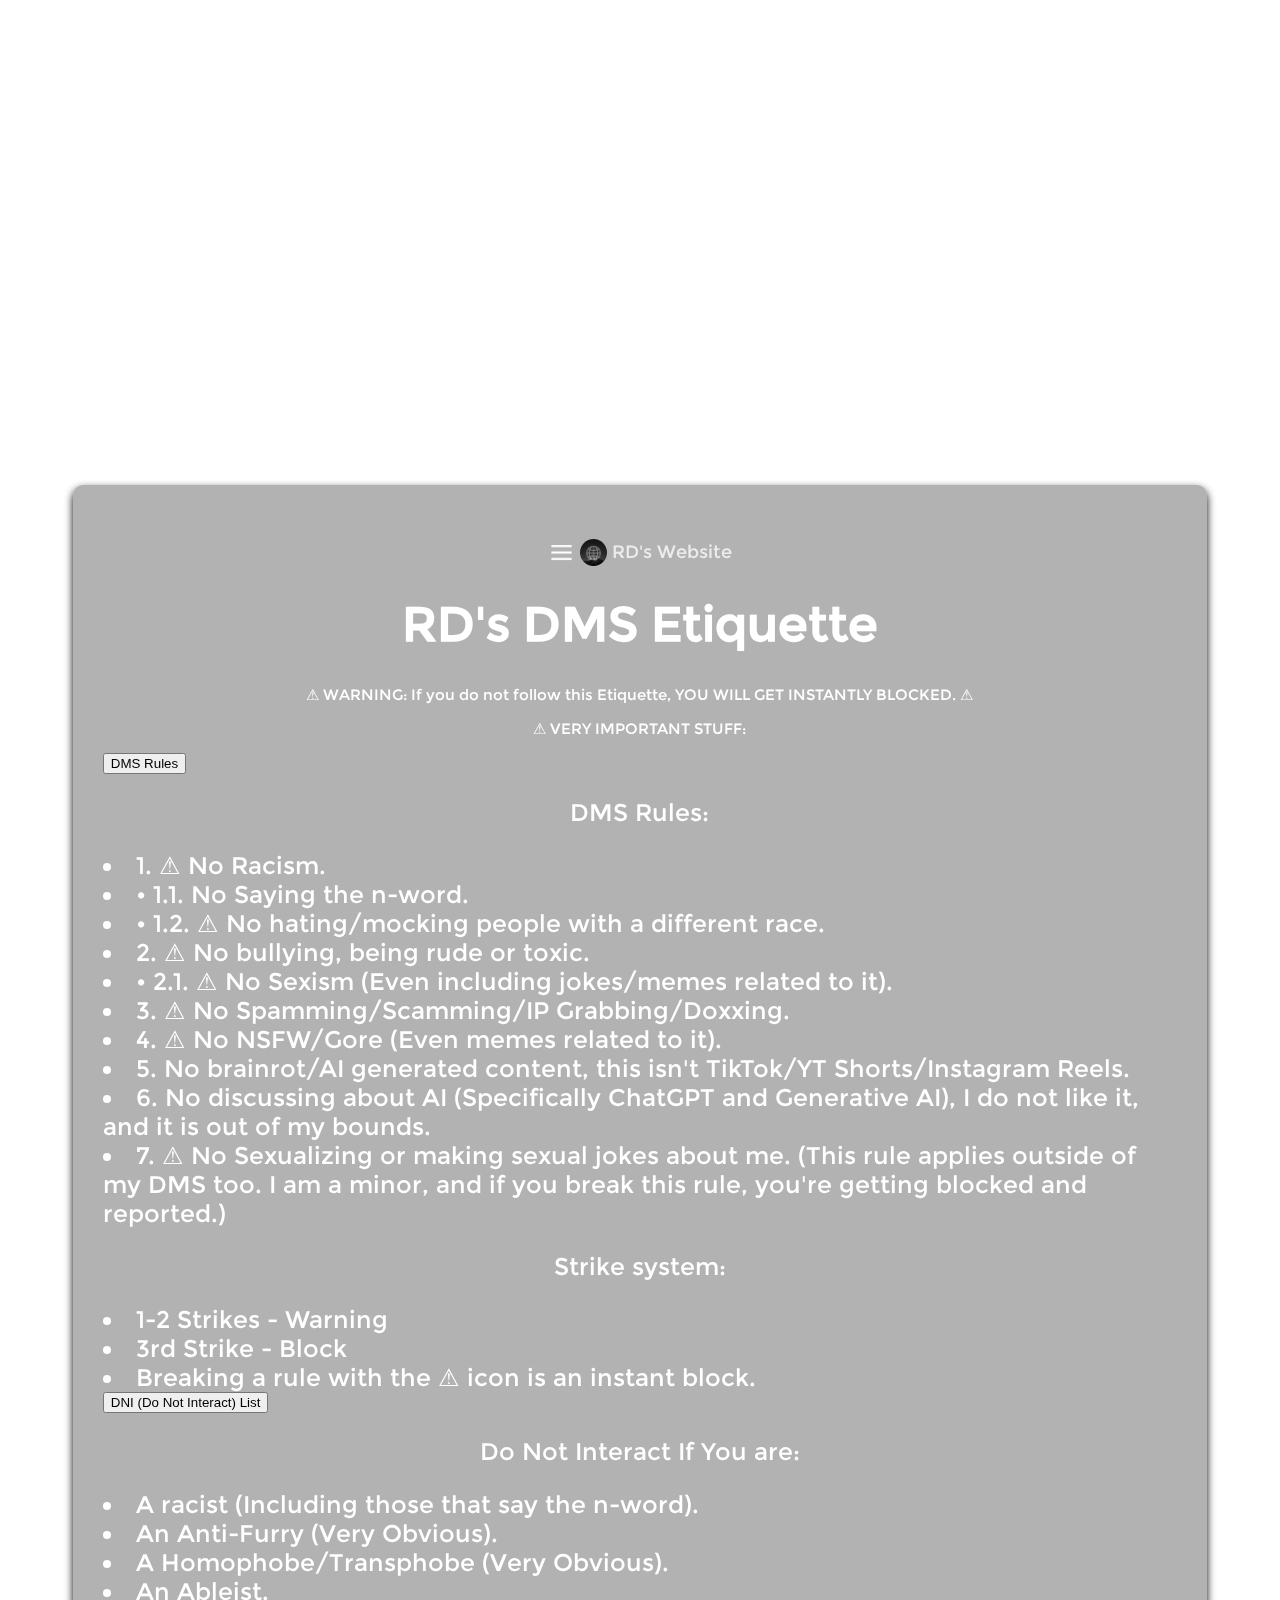
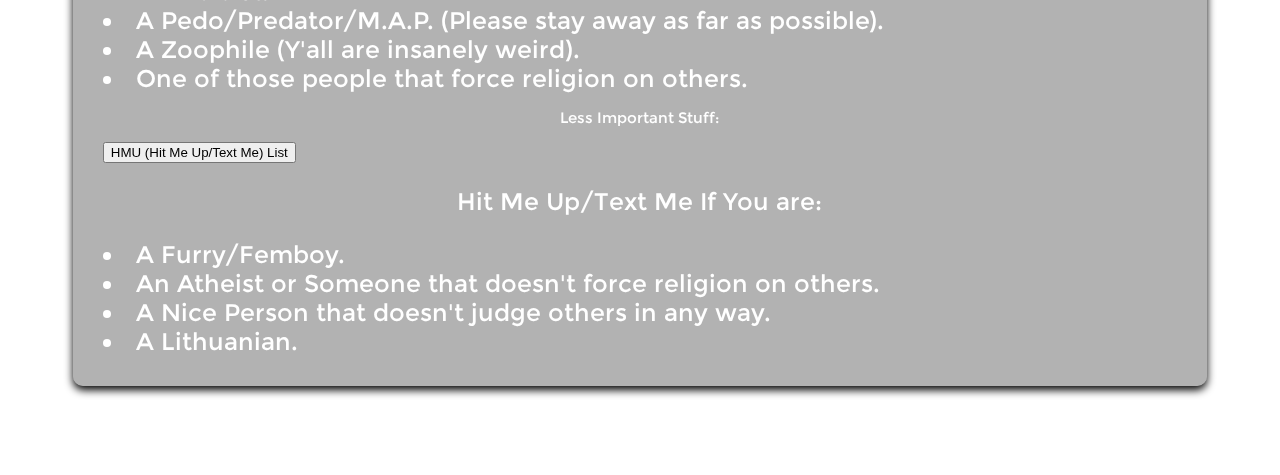
<file: DMS_Etiquette.html>
<div id="Tools" class="sidenav">
    <img href="javascript:void(0)" class="closebtn" onclick="closeTools()" src="close_hamburger.png" width="27" height="27"></img>
    <p>TOOLS</p>
    <a href="tools_textreverse.html">Text Reverse Tool</a>
  </div>

<div id="Galleries" class="sidenav">
    <img href="javascript:void(0)" class="closebtn" onclick="closeGallery()" src="close_hamburger.png" width="27" height="27"></img>
    <p>GALLERIES</p>
    <a href="random_songs_gallery.html">Random Songs Gallery</a>
    <a href="furry_pics.html">Furry Pics Gallery</a>
    <a href="saltibarsciai.html">Šaltibarsčiai Pics Gallery </a>
  </div>

<div id="Personal" class="sidenav">
    <img href="javascript:void(0)" class="closebtn" onclick="closePersonal()" src="close_hamburger.png" width="27" height="27"></img>
    <p>PERSONAL</p>
    <a href="AboutRD.html">About Me (RD)</a>
    <a href="DMS_Etiquette.html">DMS Etiquette</a>
    <a href="https://guns.lol/rd.apk">My guns.lol page</a>
    <a href="projects.html">My Projects</a>
    <a href="https://melon.cgcristi.dev">melon.tech website</a>
  </div>

<div id="mainwithmenu">
<div id="mySidenav" class="sidenav">
    <img href="javascript:void(0)" class="closebtn" onclick="closeNav()" src="close_hamburger.png" width="27" height="27"></img>
    <p>MENU</p>
    <a href="index.html">Home</a>
    <a href="javascript:void(0)" onclick="openGallery()">Galleries</a>
    <a href="javascript:void(0)" onclick="openPersonal()">My Personal Stuff</a>
    <a href="javascript:void(0)" onclick="openTools()">Tools</a>
    <a href="themes.html">Themes</a>
    <a href="https://github.com/RD-github31/rd-github31.github.io">Source Code</a>
  </div>

  
 <div id="main">
    








    <DOCTYPE html>
      <html>
      <head>
        <link rel="stylesheet" href="style.css">
        <title>RD's Website&#9475;DMS Etiquette</title>
        <meta property="og:title" content="RD's Website&#9475;DMS Etiquette">
        <meta property="og:description" content="RD's DMS Etiquette">
          <meta property="og:image" content="ProfilePicture.png">
        <link rel="icon" type="x-icon" href="ProfilePicture.png">
        <meta name="viewport" content="width=device-width, initial-scale=1" />
      </head>
      <body>
      <div class="container" id="container">
      <div class="container1" id="container1">
        
      <p align="center">
      <font size="4" style="padding: 3px;border:white 0px SOLID;color:#ffffffc0;;border-radius: 10px;">
      <span href="javascript:void(0)" class="menubtn" onclick="openNav()"><img src="hamburger.png"
        width="27" 
height="27" style="position: relative;top: 8px;" class="menubtn":hover > </span><img src="ProfilePicture.png"
                   width="27" 
           height="27" style="position: relative;top: 8px;border-radius:50px;" /> RD's Website</font><font size="5">
      </p></div>

    <!-- start -->

<h1 align="center">RD's DMS Etiquette</h1>
<p align="center" style="font-size: 15px;">⚠ WARNING: If you do not follow this Etiquette, YOU WILL GET INSTANTLY BLOCKED. ⚠</p>

<div class="empty_space"></div>

<p align="center" style="font-size: 15px;">⚠ VERY IMPORTANT STUFF:</p>

<button type="button" class="collapsible">DMS Rules</button>
<div class="content">
  <p align="center">DMS Rules:</p>
  <li class="dot_thingy">1. ⚠ No Racism.</dt>
  <li class="dot_thingy">•   1.1. No Saying the n-word.</dt>
  <li class="dot_thingy">•   1.2. ⚠ No hating/mocking people with a different race.</dt>
  <li class="dot_thingy">2. ⚠ No bullying, being rude or toxic.</dt>
  <li class="dot_thingy">•   2.1. ⚠ No Sexism (Even including jokes/memes related to it).</dt>
  <li class="dot_thingy">3. ⚠ No Spamming/Scamming/IP Grabbing/Doxxing.</dt>
  <li class="dot_thingy">4. ⚠ No NSFW/Gore (Even memes related to it).</dt>
  <li class="dot_thingy">5. No brainrot/AI generated content, this isn't TikTok/YT Shorts/Instagram Reels.</dt>
  <li class="dot_thingy">6. No discussing about AI (Specifically ChatGPT and Generative AI), I do not like it, and it is out of my bounds.</dt>
  <li class="dot_thingy">7. ⚠ No Sexualizing or making sexual jokes about me. (This rule applies outside of my DMS too. I am a minor, and if you break this rule, you're getting blocked and reported.)</dt>
  <p align="center">Strike system:</p>
  <li class="dot_thingy">1-2 Strikes - Warning</dt>
  <li class="dot_thingy">3rd Strike - Block</dt>
  <li class="dot_thingy">Breaking a rule with the ⚠ icon is an instant block.</dt>

  </div>

<div class="empty_space"></div>

<button type="button" class="collapsible">DNI (Do Not Interact) List</button>
<div class="content">
  <p align="center">Do Not Interact If You are:</p>
  <li class="dot_thingy">A racist (Including those that say the n-word).</dt>
  <li class="dot_thingy">An Anti-Furry (Very Obvious).</dt>
  <li class="dot_thingy">A Homophobe/Transphobe (Very Obvious).</dt>
  <li class="dot_thingy">An Ableist.</dt>
  <li class="dot_thingy">A Pedo/Predator/M.A.P. (Please stay away as far as possible).</dt>
  <li class="dot_thingy">A Zoophile (Y'all are insanely weird).</dt>
  <li class="dot_thingy">One of those people that force religion on others.</dt>
</div>

<p align="center" style="font-size: 15px;">Less Important Stuff:</p>

<button type="button" class="collapsible">HMU (Hit Me Up/Text Me) List</button>
<div class="content">
  <p align="center">Hit Me Up/Text Me If You are:</p>
  <li class="dot_thingy">A Furry/Femboy.</dt>
  <li class="dot_thingy">An Atheist or Someone that doesn't force religion on others.</dt>
  <li class="dot_thingy">A Nice Person that doesn't judge others in any way.</dt>
  <li class="dot_thingy">A Lithuanian.</dt>
</div>
</body>
</html>



      <!-- end -->



  </div>
</div>
  <script src="script.js"></script>
</file>
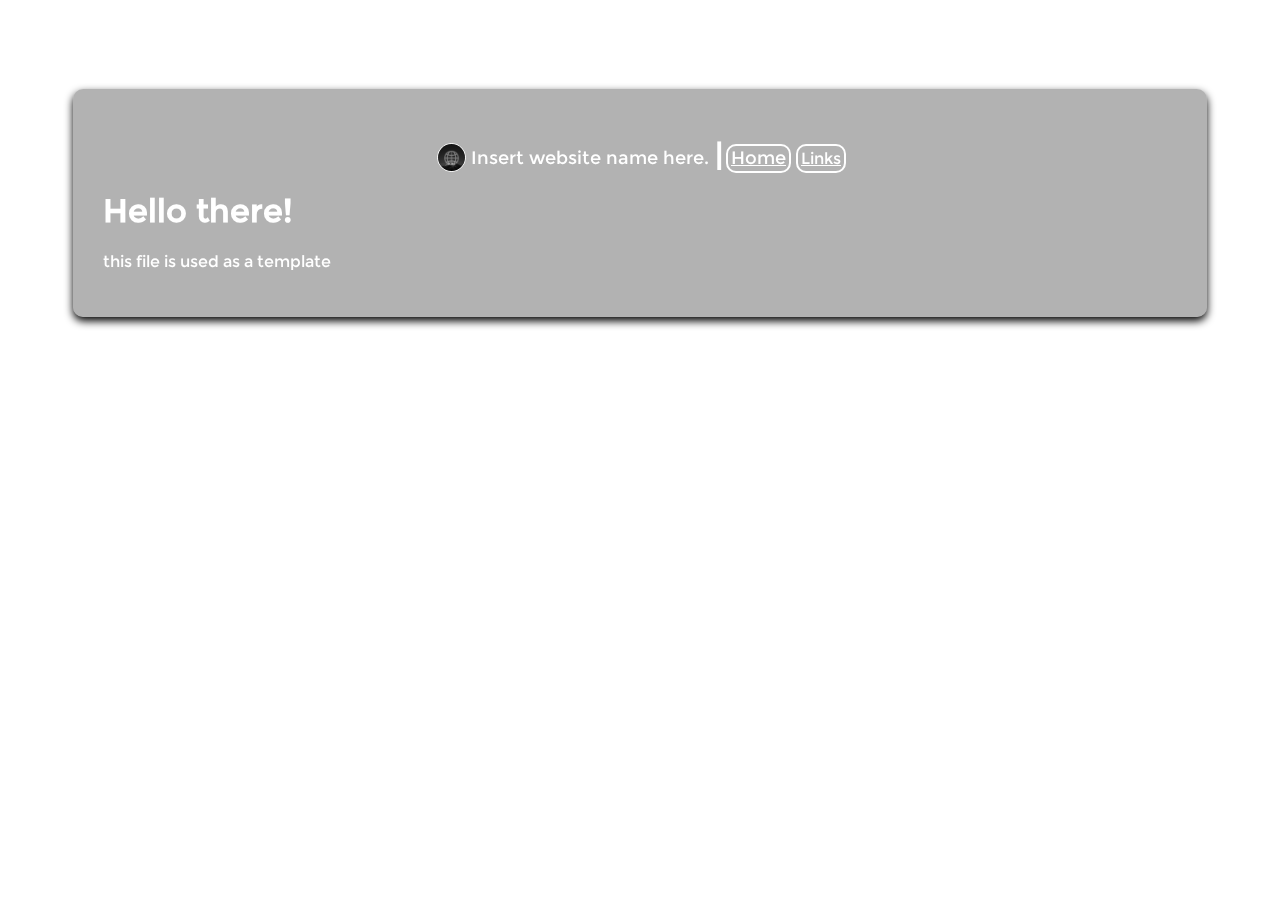
<file: page.html>
<html>
<head>
  <!-- this is the website title -->
  <title>Insert website name here.&#9475;Home</title>
  <meta property="og:title" content="Insert website name here.">
  <!-- this is the website description -->
  <meta property="og:description" content="Insert website description here.">
  <!-- website icon/profile picture, please delete the ProfilePicture.png file in the repository and upload your own profile picture with "ProfilePicture.png" as its name. -->
    <meta property="og:image" content="ProfilePicture.png">
  <link rel="icon" type="x-icon" href="ProfilePicture.png">
  <link rel="stylesheet" href="style.css">
<meta name="viewport" content="width=device-width, initial-scale=1" />
</head>

<body>
<div class="container">
<div class="topbar">
<p align="center">
<font size="4" style="padding: 3px;border:white 0px SOLID;color:white;border-radius: 10px;">
<img src="ProfilePicture.png"
             width="27" 
     height="27" style="position: relative;top: 8px;border-radius:50px;border:white 1px SOLID;" /> Insert website name here.</font><font size="5">&#9475;</font><a href='index.html' style="padding: 3px;border:white 2px SOLID;color:white;border-radius: 10px;" ><font size="4">Home</font></a><font size="4"> </font><a href='links.html'  style="padding: 3px;border:white 2px SOLID;color:white;border-radius: 10px;" font size="5">Links</a>
</p></div>
<h1>Hello there!</h1>
<p> this file is used as a template </p>

</body>
</html>
</file>
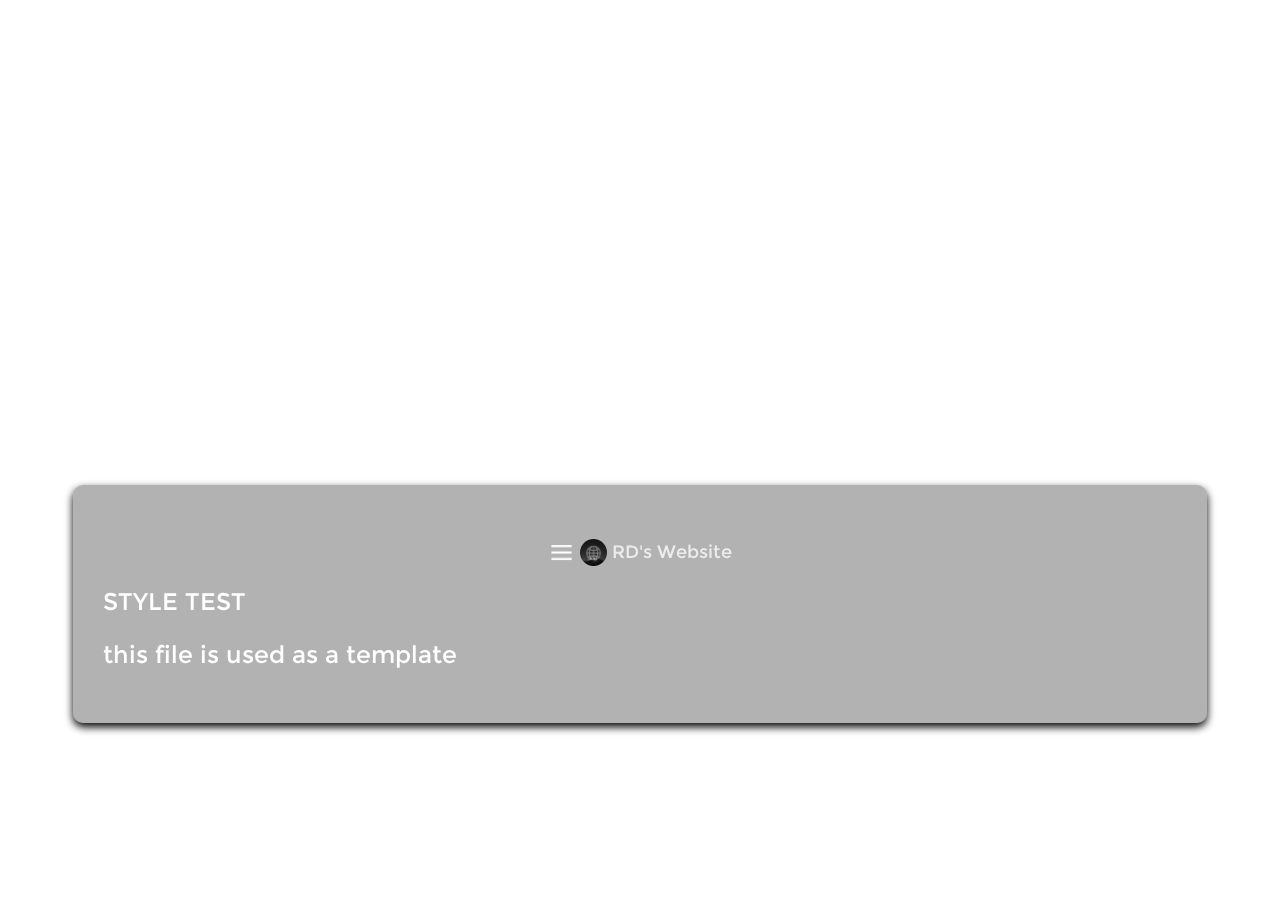
<file: test.html>
<div id="Tools" class="sidenav">
    <img href="javascript:void(0)" class="closebtn" onclick="closeTools()" src="close_hamburger.png" width="27" height="27"></img>
    <p>TOOLS</p>
    <a href="tools_textreverse.html">Text Reverse Tool</a>
  </div>

<div id="Galleries" class="sidenav">
    <img href="javascript:void(0)" class="closebtn" onclick="closeGallery()" src="close_hamburger.png" width="27" height="27"></img>
    <p>GALLERIES</p>
    <a href="random_songs_gallery.html">Random Songs Gallery</a>
    <a href="furry_pics.html">Furry Pics Gallery</a>
    <a href="saltibarsciai.html">Šaltibarsčiai Pics Gallery </a>
  </div>

<div id="Personal" class="sidenav">
    <img href="javascript:void(0)" class="closebtn" onclick="closePersonal()" src="close_hamburger.png" width="27" height="27"></img>
    <p>PERSONAL</p>
    <a href="AboutRD.html">About Me (RD)</a>
    <a href="DMS_Etiquette.html">DMS Etiquette</a>
    <a href="https://guns.lol/SomethingRD">My guns.lol page</a>
    <a href="projects.html">My Projects</a>
    <a href="https://melon.cgcristi.dev">melon.tech website</a>
  </div>

<div id="mainwithmenu">
<div id="mySidenav" class="sidenav">
    <img href="javascript:void(0)" class="closebtn" onclick="closeNav()" src="close_hamburger.png" width="27" height="27"></img>
    <p>MENU</p>
    <a href="index.html">Home</a>
    <a href="javascript:void(0)" onclick="openGallery()">Galleries</a>
    <a href="javascript:void(0)" onclick="openPersonal()">My Personal Stuff</a>
    <a href="javascript:void(0)" onclick="openTools()">Tools</a>
    <a href="themes.html">Themes</a>
    <a href="https://github.com/RD-github31/rd-github31.github.io">Source Code</a>
  </div>

  
  <div id="main">






    <DOCTYPE html>
      <html>
      <head>
        <link rel="stylesheet" href="style.css">
        <title>RD's Website&#9475;style test</title>
        <meta property="og:title" content="STYLE TEST">
        <meta property="og:description" content="ayayyayayayayayazaza">
          <meta property="og:image" content="ProfilePicture.png">
        <link rel="icon" type="x-icon" href="ProfilePicture.png">
        <meta name="viewport" content="width=device-width, initial-scale=1" />
      </head>
      <body>
      <div class="container" id="container">
      <div class="container1" id="container1">
        
      <p align="center">
      <font size="4" style="padding: 3px;border:white 0px SOLID;color:#ffffffc0;;border-radius: 10px;">
      <span href="javascript:void(0)" class="menubtn" onclick="openNav()"><img src="hamburger.png"
        width="27" 
height="27" style="position: relative;top: 8px;" class="menubtn":hover > </span><img src="ProfilePicture.png"
                   width="27" 
           height="27" style="position: relative;top: 8px;border-radius:50px;" /> RD's Website</font><font size="5">
      </p></div>

    <!-- start -->


      <p>         STYLE TEST</p>
      <p> this file is used as a template </p>
      
        
      </body>
      </html>


      <!-- end -->



  <div id="main">
      

      <!-- end -->



  </div>
</div>
  <script src="script.js"></script>
</file>
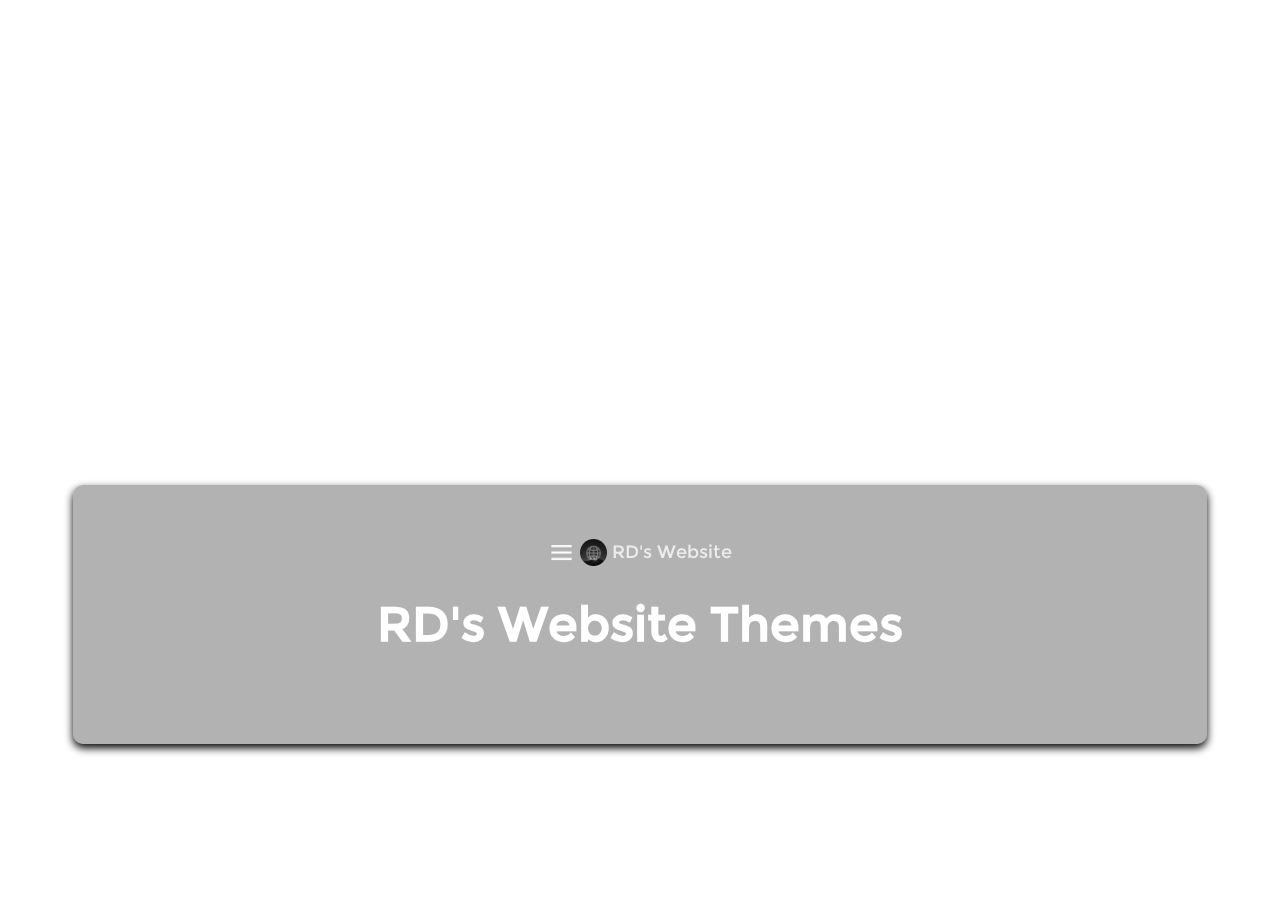
<file: themes.html>
<div id="Tools" class="sidenav">
    <img href="javascript:void(0)" class="closebtn" onclick="closeTools()" src="close_hamburger.png" width="27" height="27"></img>
    <p>TOOLS</p>
    <a href="tools_textreverse.html">Text Reverse Tool</a>
  </div>

<div id="Galleries" class="sidenav">
    <img href="javascript:void(0)" class="closebtn" onclick="closeGallery()" src="close_hamburger.png" width="27" height="27"></img>
    <p>GALLERIES</p>
    <a href="random_songs_gallery.html">Random Songs Gallery</a>
    <a href="furry_pics.html">Furry Pics Gallery</a>
    <a href="saltibarsciai.html">Šaltibarsčiai Pics Gallery </a>
  </div>

<div id="Personal" class="sidenav">
    <img href="javascript:void(0)" class="closebtn" onclick="closePersonal()" src="close_hamburger.png" width="27" height="27"></img>
    <p>PERSONAL</p>
    <a href="AboutRD.html">About Me (RD)</a>
    <a href="DMS_Etiquette.html">DMS Etiquette</a>
    <a href="https://guns.lol/rd.apk">My guns.lol page</a>
    <a href="projects.html">My Projects</a>
    <a href="https://melon.cgcristi.dev">melon.tech website</a>
  </div>

<div id="mainwithmenu">
<div id="mySidenav" class="sidenav">
    <img href="javascript:void(0)" class="closebtn" onclick="closeNav()" src="close_hamburger.png" width="27" height="27"></img>
    <p>MENU</p>
    <a href="index.html">Home</a>
    <a href="javascript:void(0)" onclick="openGallery()">Galleries</a>
    <a href="javascript:void(0)" onclick="openPersonal()">My Personal Stuff</a>
    <a href="javascript:void(0)" onclick="openTools()">Tools</a>
    <a href="themes.html">Themes</a>
    <a href="https://github.com/RD-github31/rd-github31.github.io">Source Code</a>
  </div>

  
 <div id="main">
    








    <DOCTYPE html>
      <html>
      <head>
        <link rel="stylesheet" href="style.css">
        <title>RD's Website&#9475;Themes</title>
        <meta property="og:title" content="RD's Website&#9475;Themes">
        <meta property="og:description" content="RD's Website, but the theme goes your way">
          <meta property="og:image" content="ProfilePicture.png">
        <link rel="icon" type="x-icon" href="ProfilePicture.png">
        <meta name="viewport" content="width=device-width, initial-scale=1" />
      </head>
      <body>
      <div class="container" id="container">
      <div class="container1" id="container1">
        
      <p align="center">
      <font size="4" style="padding: 3px;border:white 0px SOLID;color:#ffffffc0;;border-radius: 10px;">
      <span href="javascript:void(0)" class="menubtn" onclick="openNav()"><img src="hamburger.png"
        width="27" 
height="27" style="position: relative;top: 8px;" class="menubtn":hover > </span><img src="ProfilePicture.png"
                   width="27" 
           height="27" style="position: relative;top: 8px;border-radius:50px;" /> RD's Website</font><font size="5">
      </p></div>

    <!-- start -->



<h1 align="center">RD's Website Themes</h1>


<a style="opacity: 0;" rel="me" href="https://v0dev.social/@rd_furry">Mastodon</a>
</body>
</html>



      <!-- end -->



  </div>
</div>
  <script src="script.js"></script>
</file>
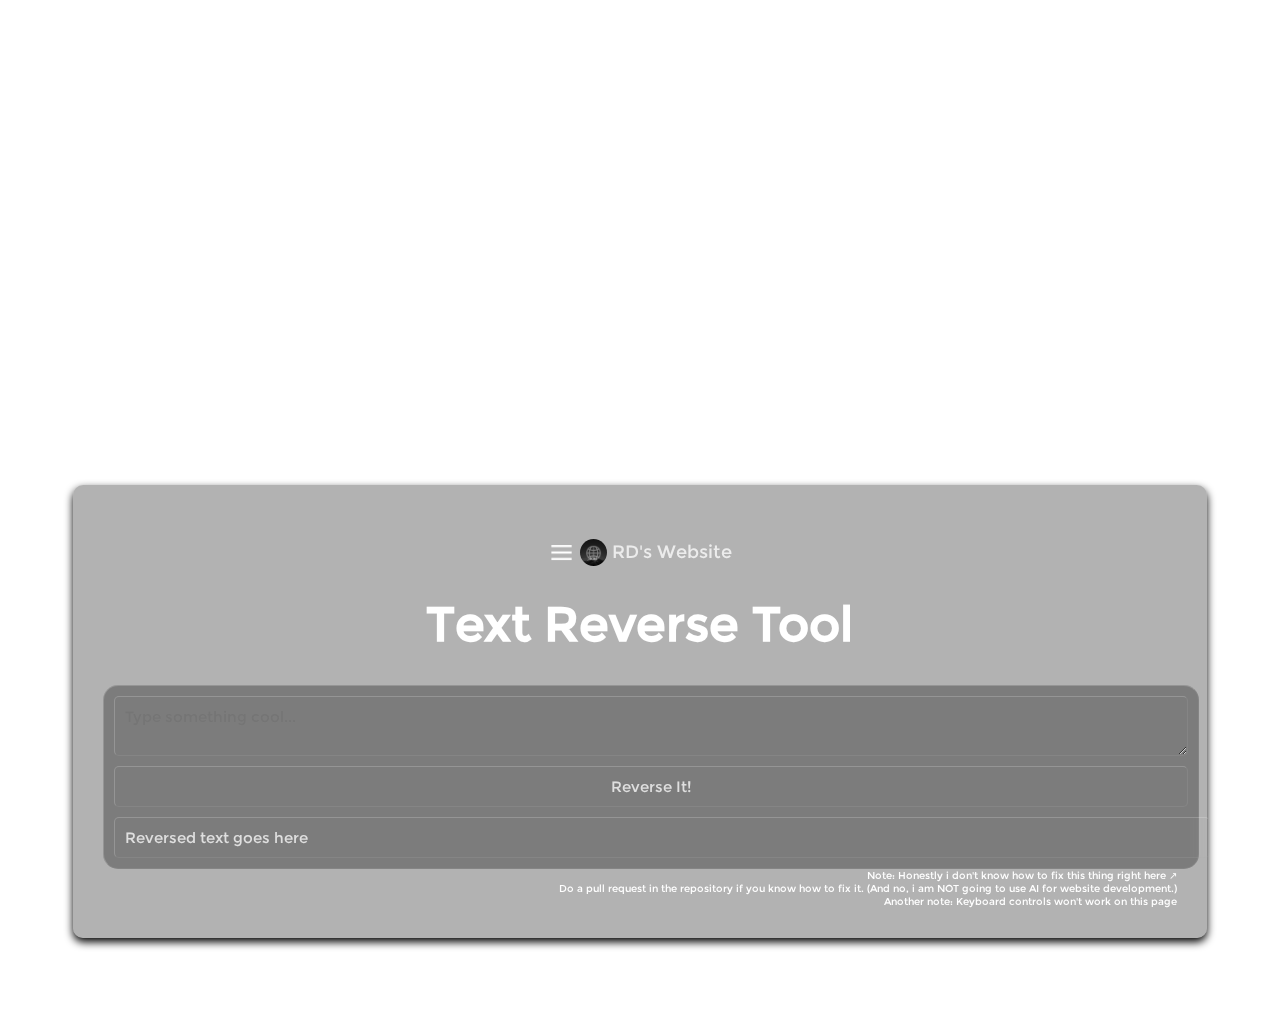
<file: tools_textreverse.html>
<div id="Tools" class="sidenav">
    <img href="javascript:void(0)" class="closebtn" onclick="closeTools()" src="close_hamburger.png" width="27" height="27"></img>
    <p>TOOLS</p>
    <a href="tools_textreverse.html">Text Reverse Tool</a>
  </div>

<div id="Galleries" class="sidenav">
    <img href="javascript:void(0)" class="closebtn" onclick="closeGallery()" src="close_hamburger.png" width="27" height="27"></img>
    <p>GALLERIES</p>
    <a href="random_songs_gallery.html">Random Songs Gallery</a>
    <a href="furry_pics.html">Furry Pics Gallery</a>
    <a href="saltibarsciai.html">Šaltibarsčiai Pics Gallery </a>
  </div>

<div id="Personal" class="sidenav">
    <img href="javascript:void(0)" class="closebtn" onclick="closePersonal()" src="close_hamburger.png" width="27" height="27"></img>
    <p>PERSONAL</p>
    <a href="AboutRD.html">About Me (RD)</a>
    <a href="DMS_Etiquette.html">DMS Etiquette</a>
    <a href="https://guns.lol/rd.apk">My guns.lol page</a>
    <a href="projects.html">My Projects</a>
    <a href="https://melon.cgcristi.dev">melon.tech website</a>
  </div>

<div id="mainwithmenu">
<div id="mySidenav" class="sidenav">
    <img href="javascript:void(0)" class="closebtn" onclick="closeNav()" src="close_hamburger.png" width="27" height="27"></img>
    <p>MENU</p>
    <a href="index.html">Home</a>
    <a href="javascript:void(0)" onclick="openGallery()">Galleries</a>
    <a href="javascript:void(0)" onclick="openPersonal()">My Personal Stuff</a>
    <a href="javascript:void(0)" onclick="openTools()">Tools</a>
    <a href="themes.html">Themes</a>
    <a href="https://github.com/RD-github31/rd-github31.github.io">Source Code</a>
  </div>

  
 <div id="main">
    








    <DOCTYPE html>
      <html>
      <head>
        <link rel="stylesheet" href="style.css">
        <title>RD's Website&#9475;Text Reverse Tool</title>
        <meta property="og:title" content="RD's Website&#9475;Text Reverse Tool">
        <meta property="og:description" content="looT esreveR txeT┃etisbeW s'DR">
          <meta property="og:image" content="ProfilePicture.png">
        <link rel="icon" type="x-icon" href="ProfilePicture.png">
        <meta name="viewport" content="width=device-width, initial-scale=1" />
      </head>
      <body>
      <div class="container" id="container">
      <div class="container1" id="container1">
        
      <p align="center">
      <font size="4" style="padding: 3px;border:white 0px SOLID;color:#ffffffc0;;border-radius: 10px;">
      <span href="javascript:void(0)" class="menubtn" onclick="openNav()"><img src="hamburger.png"
        width="27" 
height="27" style="position: relative;top: 8px;" class="menubtn":hover > </span><img src="ProfilePicture.png"
                   width="27" 
           height="27" style="position: relative;top: 8px;border-radius:50px;" /> RD's Website</font><font size="5">
      </p></div>

    <!-- start -->
<style>
.text-tool{
  border-radius: 15px;
  backdrop-filter: blur(5px);
  background-color: rgba(0,0,0,0);
  color: #ffffffc0;
  border: #ffffff30 1px outset;
  padding: 10px;
  width: 100%;
  font-size: 15px;
  font-family: Montserrat;
}
.card {
  border-radius: 5px;
  backdrop-filter: blur(5px);
  background-color: rgba(0,0,0,0);
  color: #ffffffc0;
  border: #ffffff30 1px outset;
  padding: 10px;
  width: 100%;
  font-size: 15px;
  font-family: Montserrat;
}
.btn {
  border-radius: 5px;
  backdrop-filter: blur(5px);
  background-color: rgba(0,0,0,0);
  color: #ffffffc0;
  border: #ffffff30 1px outset;
  padding: 10px;
  width: 100%;
  font-size: 15px;
  font-family: Montserrat;
  cursor: pointer;
  margin-top: 10px;
  margin-bottom: 10px;
  transition: 0.3s;
}
.text-tool .btn:hover {
  color: #f1f1f1;
  transform: rotate(-2.5deg);
  scale: 1.1;
  border: #ffffff30 1px outset;
  border-radius: 15px;
  background-color: rgba(0, 0, 0, 0.3);
}
.text-tool .btn:active {
  color: #f1f1f1;
  transform: rotate(2.5deg);
  scale: 0.9;
  border: #ffffff30 1px outset;
  border-radius: 15px;
  background-color: rgba(255, 255, 255, 1);
}
textarea {
  border-radius: 5px;
  backdrop-filter: blur(5px);
  background-color: rgba(0,0,0,0);
  color: #ffffffc0;
  border: #ffffff30 1px outset;
  padding: 10px;
  width: 100%;
  font-size: 15px;
  font-family: Montserrat;
  resize: vertical;
}
</style>


<h1 align="center">Text Reverse Tool</h1>

<div class="text-tool">
<textarea id="inputText" placeholder="Type something cool..."></textarea>
<button onclick="reverseText()" class="btn">Reverse It!</button>
<div id="reversedText" class="card" >Reversed text goes here</div>
</div>
<div style="font-size: 10px; text-align: right;">
<a> Note: Honestly i don't know how to fix this thing right here ↗</a>
<br> <a>Do a pull request in the repository if you know how to fix it. (And no, i am NOT going to use AI for website development.)</a>
<br> <a>Another note: Keyboard controls won't work on this page</a>
</div>

<script>
        function reverseText() {
            var input = document.getElementById("inputText").value;
            var reversed = input.split("").reverse().join("");
            document.getElementById("reversedText").innerText = reversed || "Type something bro";
        }
</script>


      <!-- end -->



  </div>
</div>
<script src="script-no-keyboard.js"></script>
</file>
<file: style.css>
body {
  background-image: url('https://github.com/H17041/Cool-Backgrounds/blob/main/2109.jpg?raw=true');
  background-repeat: no-repeat;
  background-attachment: fixed;
  background-size: cover;
  background-position: center center;
  text-color: white
  }
      @font-face { font-family: Montserrat; src: url('Montserrat-Regular.ttf'); } 
      h1 {
         font-family: Montserrat;
         color:white;
      }
      p {
        font-family: Montserrat;
        color:white;
      }
      a {
        font-family: Montserrat;
        color:white;
      }
      h2 {
        font-family: Montserrat;
        color:white;
      }
      font {
         font-family: Montserrat;
         color:white;
      }
      footer {
         font-family: Montserrat;
         color:white;
      }
        .container {
      max-width: 85%;
      margin: 89px auto;
      padding: 30px;
      background-color: rgba(0, 0, 0, 0.3);
      backdrop-filter: blur(5px);
      border-radius: 10px;
      box-shadow: 0 4px 8px rgba(0, 0, 0, 1.0);
            .center-container {
            display: flex;
            justify-content: center;
            align-items: center;
        }
            .center-image {
            display: block;
            margin-left: auto;
            margin-right: auto;
        }
}
</file>
